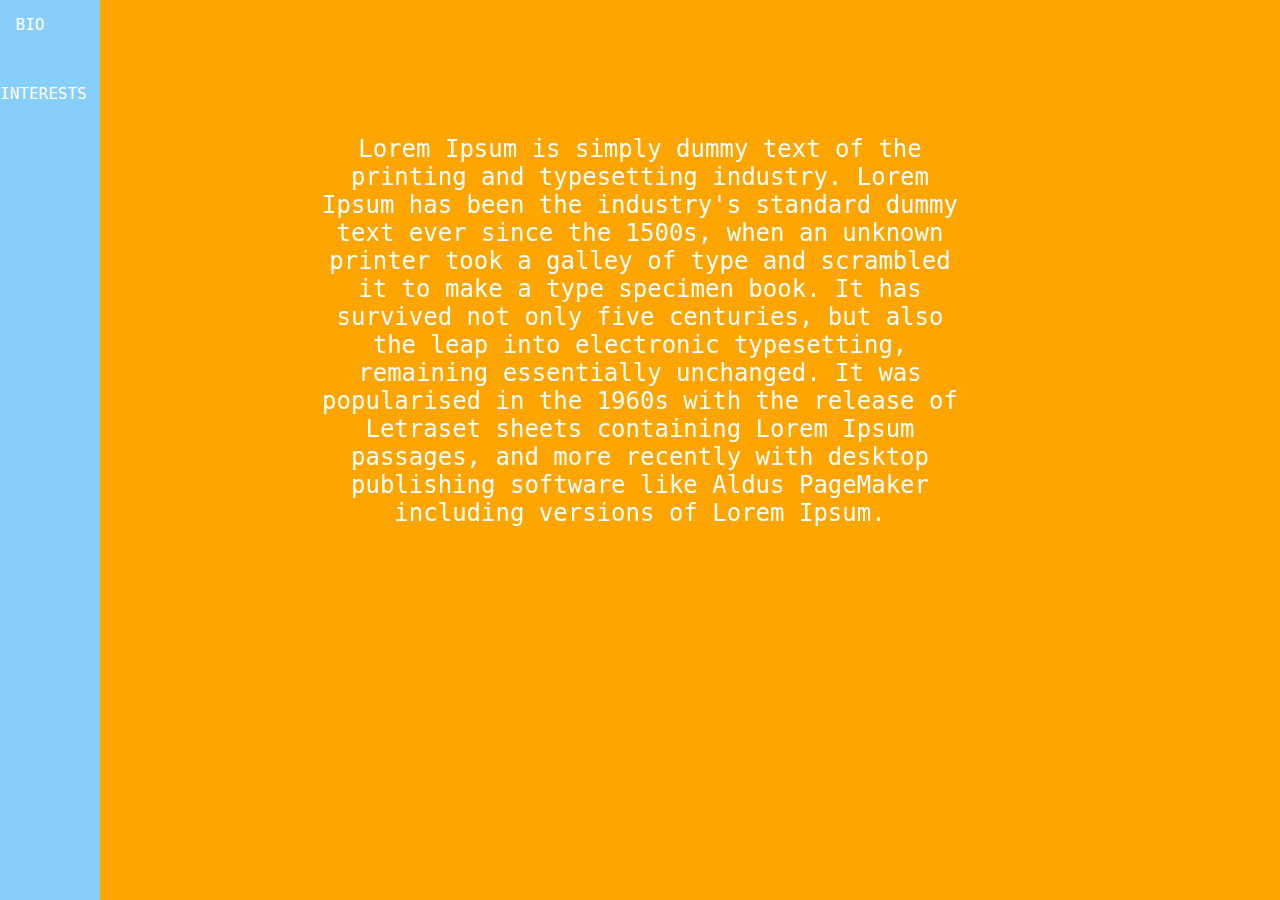
<file: web-design/final/about/index.html>
<!DOCTYPE html>
<html>
<head>
	<title>about</title>

	<link rel="stylesheet" type="text/css" href="assets/style.css"/>
	<script src="http://ajax.googleapis.com/ajax/libs/jquery/1.11.0/jquery.min.js">
	</script> 
	<script src = "assets/js/aboutscript.js"></script>
</head>
<body>
	<div class="nav-bar-container">
		<div id="nav-bar-content">

		<ul>
			<a id="bio"><li>BIO</li></a>
			<a id="interests"><li>INTERESTS</li></a>


		</ul>
		</div>


	</div>


	<div class = "text-area-container">
		<div id = "text-area-content">
Lorem Ipsum is simply dummy text of the printing and typesetting industry. Lorem Ipsum has been the industry's standard dummy text ever since the 1500s, when an unknown printer took a galley of type and scrambled it to make a type specimen book. It has survived not only five centuries, but also the leap into electronic typesetting, remaining essentially unchanged. It was popularised in the 1960s with the release of Letraset sheets containing Lorem Ipsum passages, and more recently with desktop publishing software like Aldus PageMaker including versions of Lorem Ipsum.		</div>



	</div>



</body>
</html>
</file>
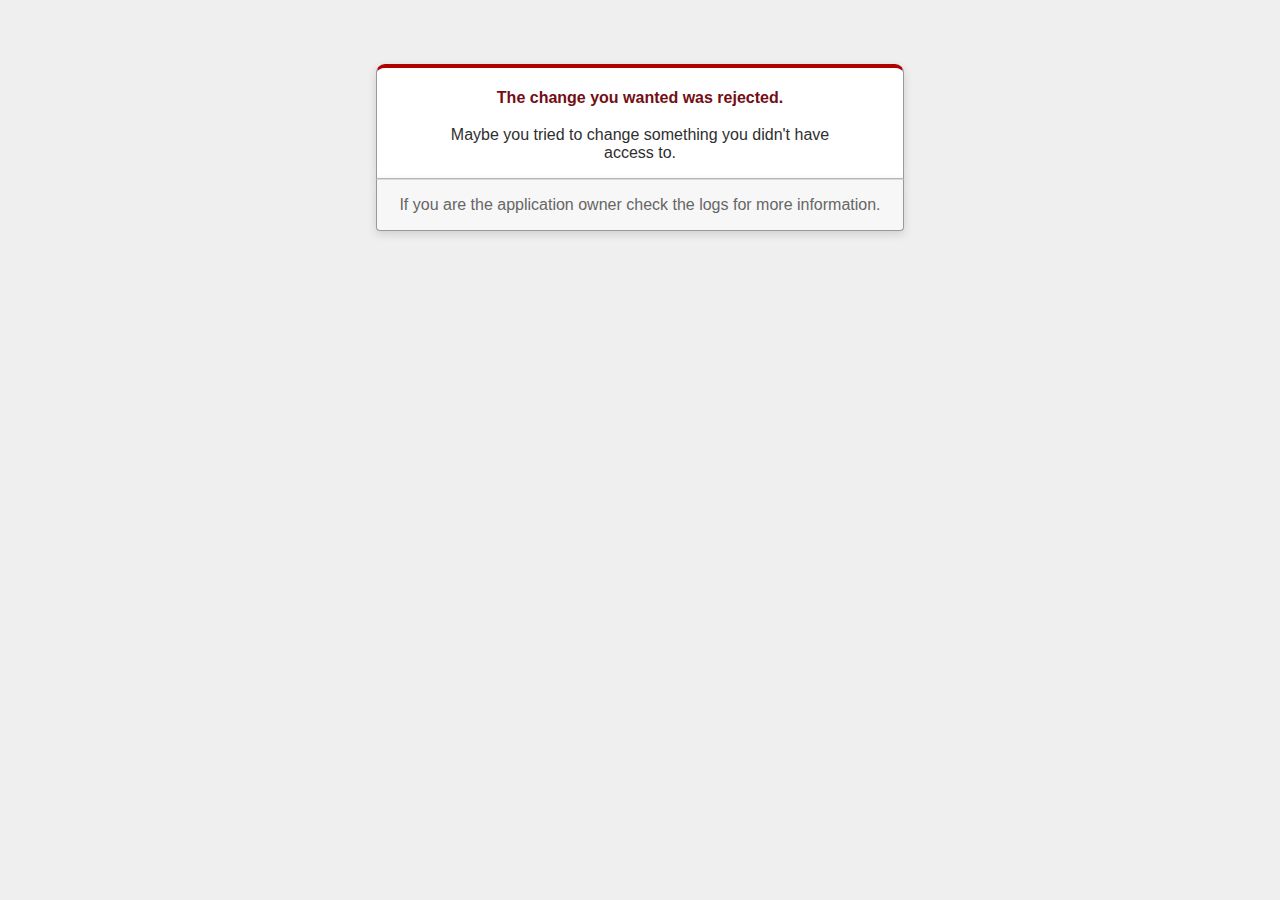
<file: cs169/hw2-/rails-intro/rottenpotatoes/public/422.html>
<!DOCTYPE html>
<html>
<head>
  <title>The change you wanted was rejected (422)</title>
  <meta name="viewport" content="width=device-width,initial-scale=1">
  <style>
  body {
    background-color: #EFEFEF;
    color: #2E2F30;
    text-align: center;
    font-family: arial, sans-serif;
    margin: 0;
  }

  div.dialog {
    width: 95%;
    max-width: 33em;
    margin: 4em auto 0;
  }

  div.dialog > div {
    border: 1px solid #CCC;
    border-right-color: #999;
    border-left-color: #999;
    border-bottom-color: #BBB;
    border-top: #B00100 solid 4px;
    border-top-left-radius: 9px;
    border-top-right-radius: 9px;
    background-color: white;
    padding: 7px 12% 0;
    box-shadow: 0 3px 8px rgba(50, 50, 50, 0.17);
  }

  h1 {
    font-size: 100%;
    color: #730E15;
    line-height: 1.5em;
  }

  div.dialog > p {
    margin: 0 0 1em;
    padding: 1em;
    background-color: #F7F7F7;
    border: 1px solid #CCC;
    border-right-color: #999;
    border-left-color: #999;
    border-bottom-color: #999;
    border-bottom-left-radius: 4px;
    border-bottom-right-radius: 4px;
    border-top-color: #DADADA;
    color: #666;
    box-shadow: 0 3px 8px rgba(50, 50, 50, 0.17);
  }
  </style>
</head>

<body>
  <!-- This file lives in public/422.html -->
  <div class="dialog">
    <div>
      <h1>The change you wanted was rejected.</h1>
      <p>Maybe you tried to change something you didn't have access to.</p>
    </div>
    <p>If you are the application owner check the logs for more information.</p>
  </div>
</body>
</html>
</file>
<file: web-design/final/about/assets/style.css>
*{
    margin: 0;
    padding: 0;
}





.nav-bar-container{
	height: 100%;
	width: 100px;
	font-family: ‘Lucida Console’, Monaco, monospace;
	background-color: #87CEFA;
	color: white;
	position: absolute;
	display: table;
	position: fixed;

}

#nav-bar-content{
	display: table-cell;

	text-align: center;


}


html, body{


	height: 100%;
}


body{
	display: flex;
	background-color:orange;
}

.nav-bar-container ul{
	list-style-type: none;
	margin: 0;
	margin-top: 15px;
	padding: 0;


}

.nav-bar-container a:hover{
	opacity: 0.5;


}



.nav-bar-container a {


	display: block;
	width: 60px;
	margin-bottom: 50px;

	cursor: pointer;

}






.text-area-container{
	float: right;
	position: fixed;
	top: 0;
	left: 0;
	font-family: ‘Lucida Console’, Monaco, monospace;
	color: white;
	top: 15%;
}



#text-area-content{

	width: 50%;
	height: 50%;
	top: 15%;
	margin: 0 auto;
	position: relative;
	text-align: center;
	font-size: 24px;

}
</file>
